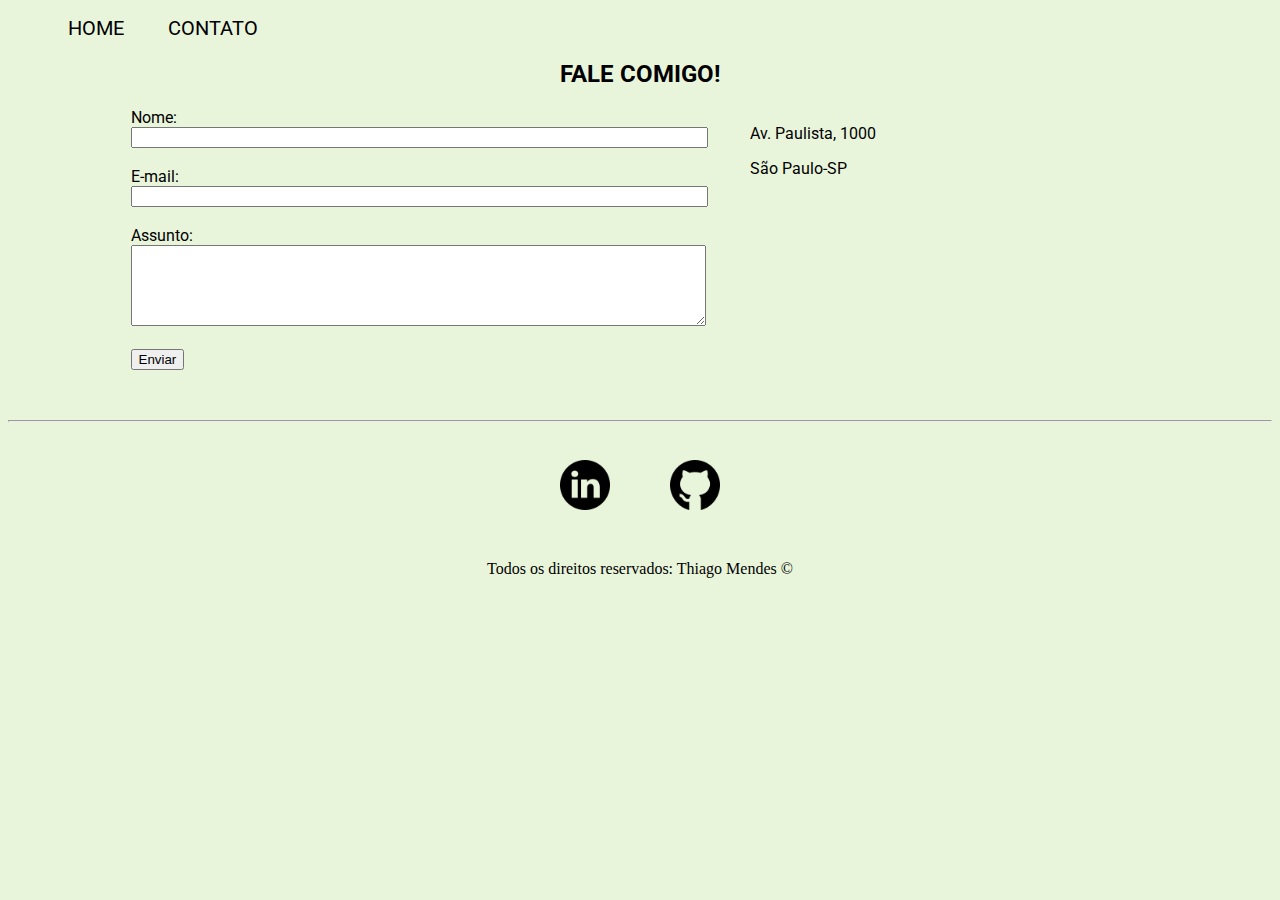
<file: contato.html>
<!DOCTYPE html>
<html lang="pt-br">
<head>
    <meta charset="UTF-8">
    <meta http-equiv="X-UA-Compatible" content="IE=edge">
    <meta name="viewport" content="width=device-width, initial-scale=1.0">
    <title>Contato</title>
    <link rel="stylesheet" href="CSS/style.css">

    <link rel="preconnect" href="https://fonts.googleapis.com">
    <link rel="preconnect" href="https://fonts.gstatic.com" crossorigin>
    <link href="https://fonts.googleapis.com/css2?family=Roboto&display=swap" rel="stylesheet">

    <link rel="preconnect" href="https://fonts.googleapis.com">
    <link rel="preconnect" href="https://fonts.gstatic.com" crossorigin>
    <link href="https://fonts.googleapis.com/css2?family=Roboto:wght@400;900&display=swap" rel="stylesheet">

</head>
<body>
    <ul id="menu">
        <li>
            <a href="index.html">HOME</a>
        </li>

        <li>
            <a href="contato.html">CONTATO</a>
        </li>
 
    </ul>

    <h2 Id= "titulo" class="center">FALE COMIGO!</h2>

    <div Id= "texto" class="container mb-50">
        <div>
            <form>
                <label for="nome">Nome:</label>
                <input type="text" id="nome" onkeyup="validaNome()">
                <div id="txtNome"></div>
                <br>
                <label for="email">E-mail:</label>
                <input type="email" id="email" onkeyup="validaEmail()">
                <div id="txtEmail"></div>
                <br>
                <label for="assunto">Assunto:</label>
                <textarea name="assunto" id="assunto" cols="60" rows="5"></textarea>
                <br>
                <br>
                <button>Enviar</button>
        </div>
        <div class="ml-50">
            
            <p>Av. Paulista, 1000</p>
            <p>São Paulo-SP</p>

            <iframe src="https://www.google.com/maps/embed?pb=!1m18!1m12!1m3!1d3657.
             0980318204247!2d-46.65193760000001!3d-23.564922399999997!2m3!1f0!2f0!3f0!
             3m2!1i1024!2i768!4f13.1!3m3!1m2!1s0x94ce5994f2e15a7d%3A0xdeb92126793e5e90!2sAv
             .%20Paulista%2C%201000%20-%20Bela%20Vista%2C%20S%C3%A3o%20Paulo%20-%20SP%2C%2001310-
             100!5e0!3m2!1spt-BR!2sbr!4v1629131270605!5m2!1spt-BR!2sbr" 
             width="400" height="150" 
             style="border:0;" 
             allowfullscreen="" 
             loading="lazy"
            ></iframe>
        </div>
    </div>

    <hr>
    <footer>

        <div class="container">

            <a href="https://www.linkedin.com/in/thiago-mendes-865236158/" target="_blank">
                <img class="tn-social p-30" src="CSS/imagens/linkedin.png" alt="Logo do Linkedin">
            </a>

            <a href="https://github.com/thimendes">
                <img class="tn-social p-30" src="CSS/imagens/github.png" alt="Logo do GitHub" target="_blank">
            </a>

        </div>

        <p class="center">
            Todos os direitos reservados: Thiago Mendes &copy
        </p>
        
    </footer>

    </form>

    <body bgcolor="e9f5db">

    <script src="JS/script.js"></script>

    
</body>
</html>
</file>
<file: CSS/style.css>
/*Estilos da página index.html*/

.center {
    text-align: center;
}

.justify{
    text-align: justify;
}
#titulo{
    font-family: 'Roboto', sans-serif;
}

#texto{
    font-family: 'Roboto', sans-serif;
}

.container {
    display: flex;
    flex-flow: row;
    justify-content: center;

}

#menu li{
    display: inline;
    padding: 20px;
    

}

#menu li a{
    text-decoration: none;
    color: black;
    font-size: 20px;
    font-family: 'Roboto', sans-serif;

}

#menu li a:hover{
    color: gray;

}

.p-30{
    padding: 30px;
}

.p-5{
    padding: 5px;
}

/*.br-50{
    border-radius: 50%;
}

.wh{
    width: 300px;
    height: 300px;
}
*/
.tn-social{
    width: 50px;
    height: 50px;
}

.mb-50{
    margin-bottom: 50px;
}

.ml-50{
    margin-left: 50px;
}

/*Estilos da página index.html*/
</file>
